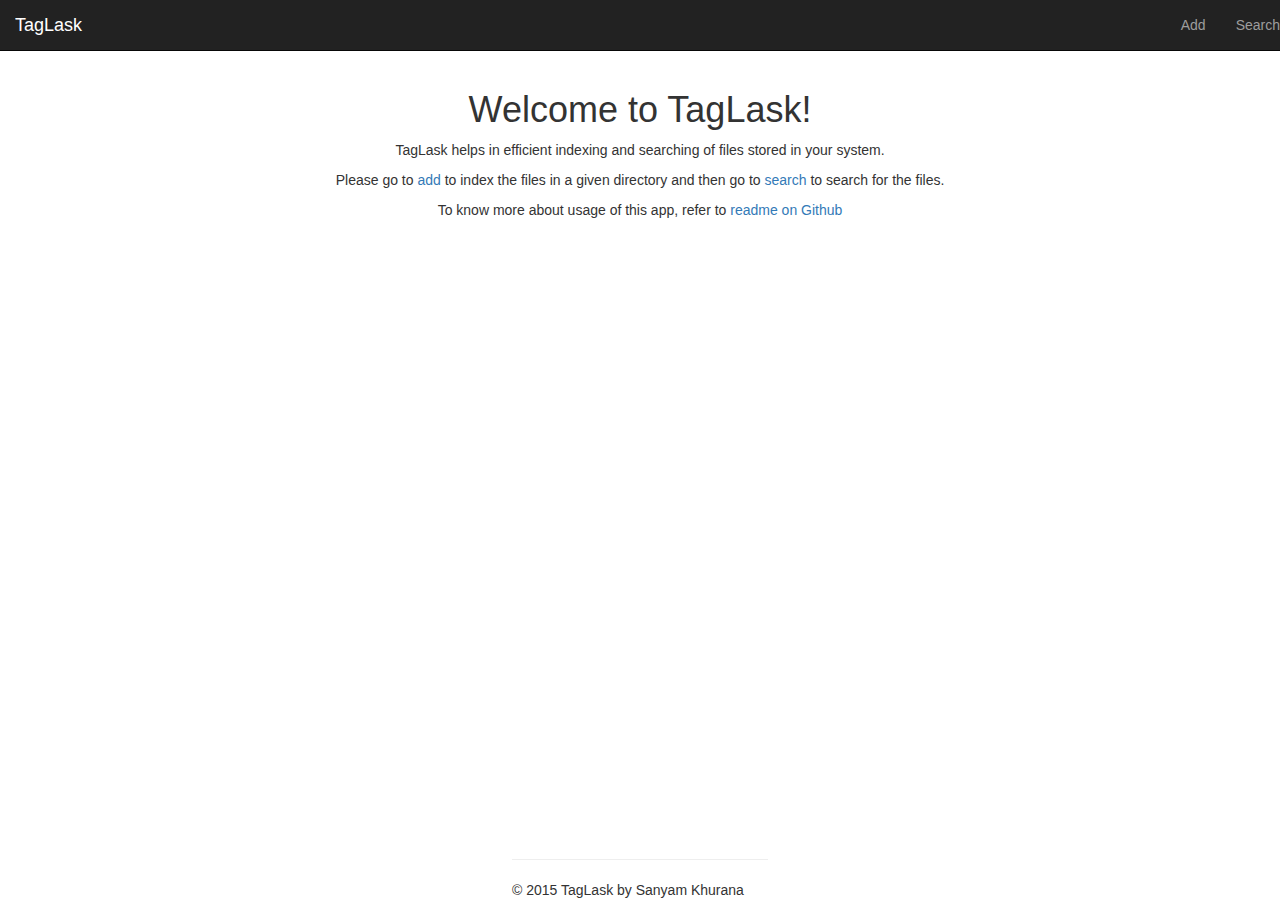
<file: templates/index.html>
<!DOCTYPE html>

<html lang="en">
	<head>
		<meta charset="utf-8">
	    <meta http-equiv="X-UA-Compatible" content="IE=edge">
	    <meta name="viewport" content="width=device-width, initial-scale=1">
		<title>TagLask</title>
		<!-- Bootstrap -->
	    <link href="../static/css/bootstrap.min.css" rel="stylesheet">
	    <link href="../static/css/custom.css" rel="stylesheet">
	    <!-- HTML5 shim and Respond.js for IE8 support of HTML5 elements and media queries -->
	    <!-- WARNING: Respond.js doesn't work if you view the page via file:// -->
	    <!--[if lt IE 9]>
	      <script src="https://oss.maxcdn.com/html5shiv/3.7.2/html5shiv.min.js"></script>
	      <script src="https://oss.maxcdn.com/respond/1.4.2/respond.min.js"></script>
	    <![endif]-->
	</head>
	<body class="container">
		<nav class="navbar navbar-default navbar-inverse navbar-fixed-top" role="navigation">
	      <div class="navbar-header">
	        <a class="navbar-brand" href="#">TagLask</a>
	        <button type="button" class="navbar-toggle" data-toggle="collapse" data-target="#collapse">
	        <span class="sr-only">Toggle Navigation</span>
	        <span class="icon-bar"></span>
	        <span class="icon-bar"></span>
	        <span class="icon-bar"></span>
	        </button>
	      </div>
	      <div class="collapse navbar-collapse" id="collapse">
	        <ul class="nav navbar-nav navbar-right">
	          <li><a href="add">Add</a></li>
	          <li><a href="search">Search</a></li>
	        </ul>
	      </div>
    	</nav>
    	<div class="text-center">
    		<h1>Welcome to TagLask!</h1>
    		<p>TagLask helps in efficient indexing and searching of files stored in your system.</p>
    		<p>Please go to <a href="add">add</a> to index the files in a given directory and then go to <a href="search">search</a> to search for the files. </p>
    		<p>To know more about usage of this app, refer to <a href="https://github.com/CuriousLearner/TagLask/blob/master/README.md">readme on Github</a></p>
		</div>
		<!-- Footer Begin -->
		<div class="footer">
			<hr>&copy; 2015 TagLask by Sanyam Khurana
		</div>
		<!-- Footer End -->
		<!-- jQuery (necessary for Bootstrap's JavaScript plugins) -->
	    <script src="https://ajax.googleapis.com/ajax/libs/jquery/1.11.2/jquery.min.js"></script>
	    <!-- Include all compiled plugins (below), or include individual files as needed -->
	    <script src="../static/js/bootstrap.min.js"></script>
	</body>
</html>
</file>
<file: static/css/custom.css>
/* Custom style sheet for TagLask */

body {
	padding-top: 70px;
}

.footer {
	position: absolute;
	bottom: 0;
	left: 40%;
	right: 40%;
}
</file>
